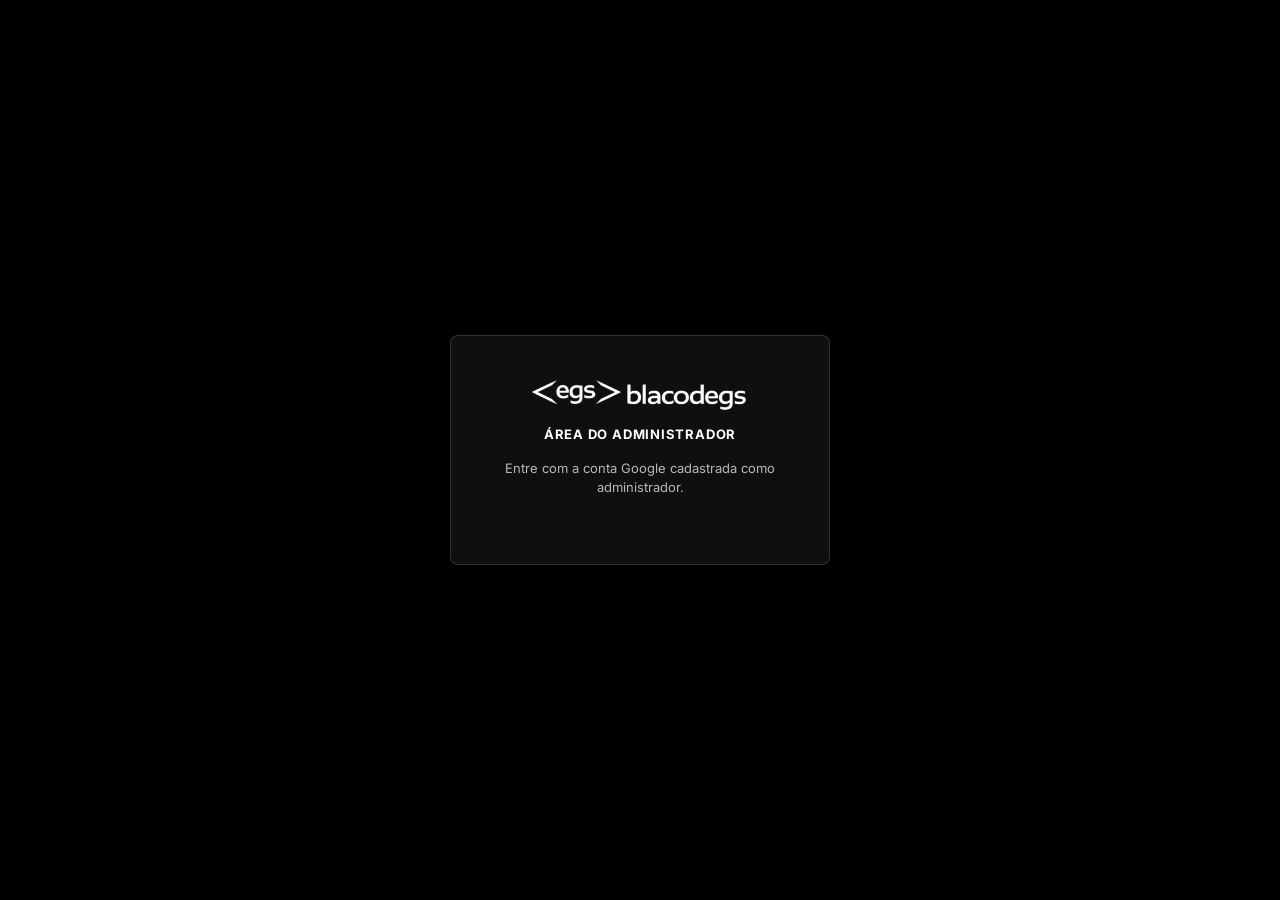
<file: admin.html>
<!DOCTYPE html>
<html lang="pt-BR">
<head>

  <meta charset="UTF-8">
  <meta name="viewport" content="width=device-width, initial-scale=1.0">
  <title>Clube de Assinaturas — Administração</title>

  <link rel="stylesheet" href="https://cdnjs.cloudflare.com/ajax/libs/materialize/1.0.0/css/materialize.min.css">
  <link rel="stylesheet" href="css/styles.css">
  <script src="https://cdnjs.cloudflare.com/ajax/libs/materialize/1.0.0/js/materialize.min.js"></script>
  <script src="https://accounts.google.com/gsi/client" async defer></script>

  <!-- PWA -->
  <link rel="manifest" href="manifest.json">
  <link rel="icon" type="image/x-icon" href="favicon.ico">
  <link rel="apple-touch-icon" href="images/blacodegs-quad-192.png">
  <meta name="theme-color" content="#71B8F2">
  <meta name="apple-mobile-web-app-capable" content="yes">
  <meta name="apple-mobile-web-app-status-bar-style" content="black-translucent">

</head>

<body>
  <div id="tela-login" class="tela-login">
    <div class="cartao-login">
      <img src="images/blacodegs-linha-400-68.png" alt="Clube de Assinaturas" class="logo-titulo-login">
      <p class="subtitulo-login">Área do Administrador</p>
      <p>Entre com a conta Google cadastrada como administrador.</p>
      <div id="google-login-btn"></div>
      <div class="mensagem-erro" id="mensagem-erro"></div>
    </div>
  </div>

  <div id="app" class="oculto">
    <header>
      <div class="topo">
        <div class="marca">
          <img src="images/blacodegs-quad-165.png" alt="Clube de Assinaturas" class="logo-icone-header">
          <div>
            <h1>Administração</h1>
            <span>gestão do clube de assinaturas</span>
          </div>
        </div>

        <div class="perfil" id="perfil">
          <div class="avatar" id="avatar-iniciais" role="button" tabindex="0" aria-label="Menu da conta"
              onclick="alternarMenuPerfil()" onkeydown="if(event.key==='Enter'||event.key===' '){event.preventDefault();alternarMenuPerfil();}"></div>
          <div class="perfil-opcoes" id="perfil-opcoes">
            <span id="nome-usuario"></span>
            <a href="index.html" style="text-decoration:none;"><button class="btn-sair">Minha Conta</button></a>
            <button class="btn-sair" onclick="instalarApp()">Instalar App</button>
            <button class="btn-sair" onclick="encerrarSessao()">Sair</button>
          </div>
        </div>
      </div>

      <nav class="nav-abas">
        <button id="botao-aba-usuarios" onclick="trocarAba('usuarios')">Usuários</button>
        <button id="botao-aba-streamings" onclick="trocarAba('streamings')">Streamings</button>
        <button id="botao-aba-divisao" onclick="trocarAba('divisao')">Divisão</button>
        <button id="botao-aba-planos" onclick="trocarAba('planos')">Planos</button>
        <button id="botao-aba-financeiro" onclick="trocarAba('financeiro')">Financeiro</button>
        <button id="botao-aba-configuracoes" onclick="trocarAba('configuracoes')">Config</button>
      </nav>
    </header>

    <main class="container">

      <!-- USUÁRIOS -->
      <section class="aba-admin" id="aba-usuarios">
        <div class="grade-admin">
          <div class="painel">
            <h3 id="titulo-form-usuario">Novo usuário</h3>
            <form onsubmit="salvarUsuario(event)">
              <input type="hidden" id="form-usuario-id">
              <div class="campo"><label>Nome</label><input id="form-usuario-nome" required></div>
              <div class="campo"><label>E-mail (conta Google)</label><input type="email" id="form-usuario-email" required></div>
              <div class="campo"><label>Acesso</label>
                <select id="form-usuario-acesso" class="browser-default">
                  <option value="comum">Comum</option>
                  <option value="administrador">Administrador</option>
                </select>
              </div>
              <button class="btn btn-primario btn-bloco" type="submit">Salvar</button>
              <button class="btn btn-secundario btn-bloco" type="button" style="margin-top:8px;" onclick="limparFormUsuario()">Limpar</button>
            </form>
          </div>
          <div class="painel">
            <h3>Usuários cadastrados</h3>
            <div class="tabela-scroll">
            <table class="tabela-admin">
              <thead><tr><th>Nome</th><th>E-mail</th><th>Acesso</th><th></th></tr></thead>
              <tbody id="corpo-tabela-usuarios"><tr><td colspan="4" class="carregando">Carregando...</td></tr></tbody>
            </table>
            </div>
          </div>
        </div>
      </section>

      <!-- STREAMINGS -->
      <section class="aba-admin oculto" id="aba-streamings">
        <div class="grade-admin">
          <div class="painel">
            <h3 id="titulo-form-streaming">Novo streaming</h3>
            <form onsubmit="salvarStreaming(event)">
              <input type="hidden" id="form-streaming-id">
              <div class="campo"><label>Nome</label><input id="form-streaming-nome" required></div>
              <div class="campo"><label>Plano</label><input id="form-streaming-plano" placeholder="Ex: Premium 4K"></div>
              <div class="campo"><label>Dispositivos</label><input id="form-streaming-dispositivos" type="number"></div>
              <div class="campo"><label>Vagas na divisão</label><input id="form-streaming-vagas" type="number" placeholder="Ex: 5"></div>
              <div class="campo"><label>Login</label><input id="form-streaming-login"></div>
              <div class="campo"><label>Senha</label><input id="form-streaming-senha"></div>
              <div class="campo"><label>URL do logo</label><input id="form-streaming-logo" placeholder="https://..."></div>
              <button class="btn btn-primario btn-bloco" type="submit">Salvar</button>
              <button class="btn btn-secundario btn-bloco" type="button" style="margin-top:8px;" onclick="limparFormStreaming()">Limpar</button>
            </form>
          </div>
          <div class="painel">
            <h3>Streamings cadastrados</h3>
            <div class="tabela-scroll">
            <table class="tabela-admin">
              <thead><tr><th>Streaming</th><th>Plano</th><th>Dispositivos</th><th>Vagas</th><th></th></tr></thead>
              <tbody id="corpo-tabela-streamings"><tr><td colspan="5" class="carregando">Carregando...</td></tr></tbody>
            </table>
            </div>
          </div>
        </div>
      </section>

      <!-- DIVISÃO / COTAS -->
      <section class="aba-admin oculto" id="aba-divisao">
        <div class="secao-titulo" style="margin-bottom:16px;">
          <div>
            <h2 style="font-size:18px; margin:0;">Divisão por streaming</h2>
            <p style="margin:2px 0 0;">Participantes de cada assinatura e quanto cada um paga, calculado pelas cotas</p>
          </div>
        </div>
        <div id="grupos-divisao">
          <div class="carregando">Carregando...</div>
        </div>
      </section>

      <!-- PLANOS DE PAGAMENTO -->
      <section class="aba-admin oculto" id="aba-planos">
        <div class="grade-admin">
          <div class="painel">
            <h3 id="titulo-form-plano">Novo plano de pagamento</h3>
            <div class="campo"><label>Streaming</label><select id="select-plano-streaming" class="browser-default"></select></div>
            <form onsubmit="salvarPlano(event)">
              <input type="hidden" id="form-plano-id">
              <div class="campo"><label>Valor contratado (com desconto)</label><input type="number" step="0.01" id="form-plano-valor-contratado" required></div>
              <div class="campo"><label>Valor sem desconto (tabela)</label><input type="number" step="0.01" id="form-plano-valor-sem-desconto"></div>
              <div class="campo"><label>Parcelas</label><input type="number" min="1" value="1" id="form-plano-parcelas"></div>
              <div class="campo"><label>Data de início</label><input type="text" class="datepicker" id="form-plano-data-inicio" required></div>
              <div class="campo"><label>Data de fim (calculada automaticamente se parcelado)</label><input type="text" class="datepicker" id="form-plano-data-fim" disabled></div>
              <div class="campo"><label>Pagante (titular da conta)</label><select id="form-plano-pagante" class="browser-default"></select></div>
              <button class="btn btn-primario btn-bloco" type="submit">Salvar plano</button>
              <button class="btn btn-secundario btn-bloco" type="button" style="margin-top:8px;" onclick="limparFormPlano()">Limpar</button>
            </form>
            <p style="color:var(--cor-texto-muted); font-size:12px; margin-top:10px;">Ao criar um novo plano, o plano vigente anterior deste streaming é encerrado automaticamente um dia antes do novo início.</p>
          </div>
          <div class="painel">
            <h3>Histórico de planos</h3>
            <div class="tabela-scroll">
            <table class="tabela-admin">
              <thead><tr><th>Streaming</th><th>Início</th><th>Fim</th><th>Valor contratado</th><th>Valor sem desconto</th><th>Parcelas</th><th></th></tr></thead>
              <tbody id="corpo-tabela-planos"><tr><td colspan="7" class="carregando">Carregando...</td></tr></tbody>
            </table>
            </div>
          </div>
        </div>
      </section>

      <!-- FINANCEIRO -->
      <section class="aba-admin oculto" id="aba-financeiro">
        <div class="painel card-cobrancas">
          <div class="card-cobrancas-texto">
            <h3 style="margin:0;">Cobranças mensais</h3>
            <p style="color:var(--cor-texto-muted); font-size:13px; margin:4px 0 0;">Gera um lançamento por usuário com base nas cotas e planos vigentes.</p>
          </div>
          <button class="btn btn-primario btn-cobrancas" onclick="gerarCobrancasMensais()">Gerar cobranças do mês</button>
        </div>
        <div class="painel">
          <h3>Extrato geral</h3>
          <div class="tabela-scroll">
            <table class="tabela-admin">
            <thead>
              <tr>
                <th>Usuário</th>
                <th>Vencimento</th>
                <th>Valor devido</th>
                <th>Abatimento</th>
                <th>Juros</th>
                <th>Total</th>
                <th>Situação</th>
                <th></th>
              </tr>
            </thead>
            <tbody id="corpo-tabela-financeiro"><tr><td colspan="7" class="carregando">Carregando...</td></tr></tbody>
          </table>
            </div>
        </div>
      </section>

      <!-- CONFIGURAÇÕES -->
      <section class="aba-admin oculto" id="aba-configuracoes">
        <div class="painel" style="max-width:420px;">
          <h3>Configurações globais</h3>
          <form onsubmit="salvarConfiguracoes(event)">
            <div class="campo"><label>Dia de vencimento</label><input type="number" min="1" max="28" id="form-config-dia" required></div>
            <div class="campo"><label>Nome do recebedor</label><input id="form-config-nome" required></div>
            <div class="campo"><label>Chave Pix do recebedor</label><input id="form-config-pix" required></div>
            <button class="btn btn-primario btn-bloco" type="submit">Salvar configurações</button>
          </form>
        </div>
      </section>

      <!-- Modal Confirmar Pagamento -->
      <div id="modal-confirmar-pagamento" class="modal-overlay" style="display:none;">
        <div class="modal-box">
          <h4 style="margin-top:0;">Confirmar Pagamento</h4>
          <div class="campo">
            <label for="modal-valor-pago">Valor recebido (R$)</label>
            <input type="number" step="0.01" id="modal-valor-pago" required>
          </div>
          <div class="campo">
            <label for="modal-data-pagamento">Data do pagamento</label>
            <input type="text" class="datepicker" id="modal-data-pagamento" required>
          </div>
          <input type="hidden" id="modal-id-extrato">
          <div style="display:flex; gap:12px; justify-content:flex-end; margin-top:16px;">
            <button class="btn btn-secundario" onclick="fecharModalConfirmacao()">Cancelar</button>
            <button class="btn btn-primario" id="btn-confirmar-pagamento" onclick="confirmarPagamentoModal()">
              <span id="spinner-confirmar" class="spinner" style="display:none;"></span>
              <span id="texto-confirmar">Confirmar</span>
            </button>
          </div>
        </div>
      </div>

      <!-- Modal de Confirmação Genérico -->
      <div id="modal-confirmacao" class="modal-overlay" style="display:none;">
        <div class="modal-box">
          <h4 id="modal-confirmacao-titulo">Confirmar ação</h4>
          <p id="modal-confirmacao-mensagem" style="color:var(--cor-texto-muted); font-size:14px; margin:8px 0 16px;">Tem certeza que deseja realizar esta ação?</p>
          <div style="display:flex; gap:12px; justify-content:flex-end; margin-top:16px;">
            <button class="btn btn-secundario" onclick="fecharModalConfirmacaoGenerica()">Cancelar</button>
            <button class="btn btn-primario" id="btn-confirmar-generico" onclick="confirmarAcaoGenerica()">Confirmar</button>
          </div>
        </div>
      </div>

    </main>
  </div>

  <!-- Modal Instalar no iOS -->
  <div id="modal-instalar-ios" class="modal-overlay" style="display:none;">
    <div class="modal-box" style="max-width:420px;">
      <h4 style="margin-top:0;">Instalar no iPhone/iPad</h4>
      <p style="color:var(--cor-texto-muted); font-size:14px; line-height:1.6; margin:8px 0 16px;">
        Para instalar o app no seu dispositivo:
      </p>
      <ol style="color:var(--cor-texto); font-size:14px; line-height:1.8; padding-left:20px; margin:0 0 16px;">
        <li>Toque no botão <strong>Compartilhar</strong> do Safari (ícone de quadrado com seta para cima).</li>
        <li>Role a lista e toque em <strong>"Adicionar à Tela de Início"</strong>.</li>
        <li>Confirme tocando em <strong>Adicionar</strong>.</li>
      </ol>
      <div style="display:flex; justify-content:flex-end; margin-top:16px;">
        <button class="btn btn-secundario" onclick="fecharModalInstalarIos()">Fechar</button>
      </div>
    </div>
  </div>

  <script src="js/config.js"></script>
  <script src="js/api.js"></script>
  <script src="js/auth.js"></script>
  <script src="js/admin.js"></script>
  <script src="js/pwa.js"></script> <!-- Service Worker -->

</body>
</html>
</file>
<file: css/styles.css>
/* ==========================================================================
   IDENTIDADE VISUAL — inspirada no site do HBO Max
   Preto absoluto, azul-aço (#71B8F2) como único acento, botões em pílula
   uppercase, cartões com cantos discretos (radius 8), UMA fonte só (Inter).
   ========================================================================== */

@import url('https://fonts.googleapis.com/css2?family=Inter:wght@400;500;600;700;800&display=swap');

:root{
  /* --- fonte única do projeto --- */
  --fonte-base: 'Inter', -apple-system, BlinkMacSystemFont, 'Segoe UI', Roboto, Arial, sans-serif;

  /* --- superfícies (tons de preto, como o Max) --- */
  --cor-fundo: #000000;
  --cor-superficie: rgb(15,15,15);
  --cor-superficie-alta: rgb(25,25,25);
  --cor-superficie-mais-alta: rgb(40,40,40);
  --cor-borda: rgba(255,255,255,0.14);
  --cor-borda-forte: rgba(255,255,255,0.28);

  /* --- texto --- */
  --cor-texto: rgb(255,255,255);
  --cor-texto-muted: rgba(255,255,255,0.7);
  --cor-texto-muted-2: rgba(255,255,255,0.5);

  /* --- acento único (azul-aço do Max) --- */
  --cor-accent: rgb(113,184,242);
  --cor-accent-forte: rgb(150,205,255);
  --cor-accent-escuro: rgb(46,63,77);

  /* --- botões (tokens reais do tema Max: pílula clara = ação principal) --- */
  --cor-botao-primario-fundo: rgb(221,221,221);
  --cor-botao-primario-fundo-hover: rgb(255,255,255);
  --cor-botao-primario-texto: rgb(0,0,0);
  --cor-botao-secundario-fundo: rgba(62,62,62,.75);
  --cor-botao-secundario-fundo-hover: rgba(74,74,74,.9);

  /* --- estado --- */
  --cor-erro: rgb(255,109,100);
  --cor-erro-fundo: rgba(255,76,76,0.12);

  --raio-card: 8px;
  --raio-input: 4px;
  --raio-pilula: 999px;
  --sombra: 0 12px 32px rgba(0,0,0,.55);
}

*{ box-sizing: border-box; }

/* Rede de segurança contra overflow horizontal em qualquer elemento */
html, body{
  overflow-x: hidden;
  width: 100%;
  max-width: 100vw;
}

/* Garante box-sizing correto em TODO input/select/textarea do app, mesmo
   fora de ".campo" — o Materialize define box-sizing:content-box com
   especificidade maior que um seletor de elemento simples, então isso
   precisa de !important para vencer em qualquer contexto (login, cards de
   divisão, linha de cotas, etc.), não só dentro de ".campo". */
input, select, textarea{
  box-sizing: border-box !important;
  max-width: 100%;
}

html, body{
  background: var(--cor-fundo);
  color: var(--cor-texto);
  font-family: var(--fonte-base);
  min-height: 100vh;
}

/* Materialize reseta a fonte de vários elementos — força a nossa em tudo */
input, button, select, textarea, .btn, .toast{
  font-family: var(--fonte-base);
}

h1, h2, h3, h4, h5, h6{
  font-family: var(--fonte-base);
  font-weight: 700;
  letter-spacing: .01em;
}

a{ color: var(--cor-accent); text-decoration: none; }
a:hover{ color: var(--cor-accent-forte); }

/* ---------- Cabeçalho ---------- */
.topo{
  display:flex; flex-wrap: wrap; align-items: center; justify-content: space-between;
  padding: 18px 32px; border-bottom: 1px solid var(--cor-borda);
  background: rgba(0,0,0,.9); backdrop-filter: blur(8px);
  position: sticky; top:0; z-index: 50; gap: 10px;
}
.marca{ display:flex; align-items:center; gap:12px; flex:0 0 auto; }
.marca h1{ font-size: 18px; margin:0; text-transform: uppercase; letter-spacing:.06em; }
.marca span{ display:block; font-size: 11px; color: var(--cor-texto-muted); letter-spacing:1px; text-transform:uppercase; }
.logo-icone-header{ width:36px; height:36px; border-radius:50%; object-fit:cover; flex-shrink:0; }

.perfil{ display:flex; align-items:center; gap:10px; position:relative; margin-left:auto; flex-shrink:0; }
.perfil .avatar{ width:32px; height:32px; border-radius:50%; background:var(--cor-superficie-mais-alta); border:1px solid var(--cor-borda); display:flex; align-items:center; justify-content:center; font-weight:700; font-size:13px; cursor:pointer; }
.perfil-opcoes{ display:flex; align-items:center; gap:10px; }
.perfil-opcoes #nome-usuario{ font-size:13px; color:var(--cor-texto-muted); }
.btn-sair{ background:transparent; border:none; color:var(--cor-texto); padding:8px 18px; border-radius:var(--raio-pilula); cursor:pointer; font-family:var(--fonte-base); font-size:12px; font-weight:700; text-transform:uppercase; letter-spacing:.05em; transition:background .15s ease; }
.btn-sair:hover{ background:rgba(255,255,255,.15); }

.nav-abas{
  display:flex; gap:2px; background: var(--cor-superficie); border:1px solid var(--cor-borda);
  border-radius: var(--raio-pilula); padding:3px; width: max-content; max-width:100%; min-width:0; flex-shrink:1; box-sizing: border-box;
  /* O Materialize aplica height/line-height globais a qualquer <nav>; anula aqui */
  height: auto !important; line-height: normal !important; box-shadow: none !important; align-self: center;
  /* Em telas estreitas, em vez de estourar a página, a barra de abas rola
     horizontalmente (padrão comum de tab bar mobile) */
  overflow-x: auto; -webkit-overflow-scrolling: touch; scrollbar-width: none; margin: 0 auto;
}
.nav-abas::-webkit-scrollbar{ display:none; }
.nav-abas button{
  border:none; background: transparent; color: var(--cor-texto-muted); box-sizing: border-box;
  margin:0 !important; padding: 10px 16px !important; height: auto !important; flex-shrink:0; white-space: nowrap;
  border-radius: var(--raio-pilula); font-weight:700; cursor:pointer;
  font-family: var(--fonte-base); font-size:11px; text-transform: uppercase; letter-spacing: .08em;
  transition: background .15s ease, color .15s ease; line-height: 1.4 !important;
}
.nav-abas button:hover{ background: rgba(255,255,255,.08); color: var(--cor-texto); }
.nav-abas button.ativo{ background: var(--cor-botao-primario-fundo); color: var(--cor-botao-primario-texto); }

/* ---------- Container ---------- */
.container{ max-width: 1180px; margin: 0 auto; padding: 32px; }
.secao{ margin-bottom: 40px; }
.secao-titulo{ display:flex; align-items:baseline; justify-content:space-between; margin-bottom:16px; }
.secao-titulo h2{ font-size: 13px; margin:0; text-transform: uppercase; letter-spacing:.08em; color: var(--cor-texto-muted); }
.secao-titulo p{ color: var(--cor-texto-muted-2); font-size: 13px; margin:4px 0 0; }

/* ---------- Cartões de resumo ---------- */
.grade-resumo{ display:grid; grid-template-columns: repeat(auto-fit, minmax(200px, 1fr)); gap: 16px; }
.cartao-resumo{
  background: var(--cor-superficie); border:1px solid var(--cor-borda); border-radius: var(--raio-card);
  padding: 22px; position:relative; overflow:hidden;
}
.cartao-resumo .rotulo{ color: var(--cor-texto-muted); font-size: 11px; text-transform:uppercase; letter-spacing:.08em; margin-bottom:10px; }
.cartao-resumo .valor{ font-size: 28px; font-weight:800; letter-spacing: -.01em; }
.cartao-resumo.destaque{ border-color: rgba(113,184,242,.45); box-shadow: 0 0 0 1px rgba(113,184,242,.15) inset; }
.cartao-resumo.alerta .valor{ color: var(--cor-erro); }
.cartao-resumo.positivo .valor{ color: var(--cor-accent); }

/* ---------- Cartões "ticket" de streaming ---------- */
.grade-tickets{ display:grid; grid-template-columns: repeat(auto-fill, minmax(280px,1fr)); gap: 18px; }

.ticket{
  display:flex; background: var(--cor-superficie); border:1px solid var(--cor-borda);
  border-radius: var(--raio-card); overflow:hidden; box-shadow: var(--sombra); position:relative;
  min-width:0;
}
.ticket-logo{
  width: 96px; flex-shrink:0; display:flex; align-items:center; justify-content:center;
  background: var(--cor-superficie-alta); padding: 12px; position:relative;
}
.ticket-logo img{ max-width:100%; max-height:56px; object-fit:contain; }
.ticket-logo .inicial{ font-size:26px; font-weight:800; color: var(--cor-accent); }

.ticket-perfuracao{
  width:0; position:relative; border-left: 2px dashed var(--cor-borda);
}
.ticket-perfuracao::before, .ticket-perfuracao::after{
  content:''; position:absolute; left:-8px; width:16px; height:16px; border-radius:50%;
  background: var(--cor-fundo); border:1px solid var(--cor-borda);
}
.ticket-perfuracao::before{ top:-8px; }
.ticket-perfuracao::after{ bottom:-8px; }

.ticket-corpo{ flex:1; padding: 14px 18px; display:flex; flex-direction:column; gap:4px; }
.ticket-corpo .nome{ font-size:15px; font-weight:700; }
.ticket-corpo .plano{ color: var(--cor-texto-muted); font-size:12px; }
.valor-riscado{ color: var(--cor-texto-muted-2); font-size:12px; text-decoration: line-through; margin-top:6px; }
.ticket-corpo .valor-linha{ margin-top:8px; display:flex; align-items:baseline; gap:6px; }
.ticket-corpo .valor-linha .valor{ font-size:20px; font-weight:800; color: var(--cor-accent); }
.ticket-corpo .valor-linha .por{ color: var(--cor-texto-muted); font-size:11px; }
.ticket-corpo .cotas{ font-size:11px; color: var(--cor-texto-muted); margin-top:2px; }

.ticket.inativo{ filter: grayscale(1); opacity:.45; }
.ticket.inativo .ticket-corpo .valor-linha{ display:none; }
.ticket.inativo::after{
  content:'não participa'; position:absolute; top:10px; right:12px; font-size:10px;
  text-transform:uppercase; letter-spacing:1px; color: var(--cor-texto-muted);
  border:1px solid var(--cor-borda); border-radius: var(--raio-pilula); padding:2px 8px;
}

/* ---------- Pagamento ---------- */
.painel-pagamento{
  display:grid; grid-template-columns: 1.1fr .9fr; gap:0; background: var(--cor-superficie);
  border:1px solid var(--cor-borda); border-radius: var(--raio-card); overflow:hidden;
}
.painel-pagamento .lado-info{ padding: 28px; border-right: 1px dashed var(--cor-borda); }
.painel-pagamento .lado-qr{ padding: 28px; display:flex; flex-direction:column; align-items:center; justify-content:center; gap:14px; background: var(--cor-superficie-alta); }
.painel-pagamento .valor-total{ font-size: 40px; font-weight:800; color: var(--cor-accent); margin: 6px 0; letter-spacing:-.02em; }
.aviso-multa{ font-size:12px; color: var(--cor-texto-muted); background: var(--cor-erro-fundo); border:1px solid rgba(255,109,100,.3); padding:10px 12px; border-radius: var(--raio-card); margin-top:12px; }
.aviso-multa strong{ color: var(--cor-erro); }

#qrcode-canvas{ background:#fff; padding:10px; border-radius: var(--raio-card); }
.pix-copia-cola{ width:100%; }
.pix-copia-cola textarea{ width:100%; resize:none; background: var(--cor-fundo); color: var(--cor-texto-muted); border:1px solid var(--cor-borda); border-radius: var(--raio-input); padding:10px; font-family: var(--fonte-base); font-size:11px; }

/* ---------- Botões (pílula, ao estilo Max) ---------- */
.btn{
  display:inline-flex; align-items:center; justify-content:center; gap:8px;
  border:none; border-radius: var(--raio-pilula); padding: 12px 26px; font-weight:700; font-size:12px;
  cursor:pointer; font-family: var(--fonte-base); text-transform: uppercase; letter-spacing:.06em;
  transition: background .15s ease, transform .1s ease, color .15s ease;
}
.btn:active{ transform: scale(.97); }
.btn-primario{ background: var(--cor-botao-primario-fundo); color: var(--cor-botao-primario-texto); }
.btn-primario:hover{ background: var(--cor-botao-primario-fundo-hover); }
.btn-secundario{ background: var(--cor-botao-secundario-fundo); color: var(--cor-texto); }
.btn-secundario:hover{ background: var(--cor-botao-secundario-fundo-hover); }
.btn-perigo{ background: transparent; color: var(--cor-erro); border:1px solid rgba(255,109,100,.4); }
.btn:disabled{ opacity:.5; cursor:not-allowed; }
.btn-bloco{ width:100%; }

/* ---------- Tabela extrato ---------- */
.tabela-scroll .tabela-extrato{ min-width: 520px; }
.tabela-extrato{ width:100%; border-collapse: collapse; background: var(--cor-superficie); border:1px solid var(--cor-borda); border-radius: var(--raio-card); overflow:hidden; }
.tabela-extrato th, .tabela-extrato td{ padding: 12px 16px; text-align:left; font-size:13px; border-bottom:1px solid var(--cor-borda); }
.tabela-extrato th{ color: var(--cor-texto-muted); font-weight:700; text-transform:uppercase; font-size:10px; letter-spacing: .07em; }
.tabela-extrato tr:last-child td{ border-bottom:none; }
/* Card Cobranças – responsivo */
.card-cobrancas { display: flex; flex-wrap: wrap; align-items: center; justify-content: space-between; gap: 12px; }
.card-cobrancas-texto { flex: 1 1 auto; }
.btn-cobrancas { flex: 0 0 auto; max-width: 260px; }

.tag{ font-size:10px; padding:4px 11px; border-radius: var(--raio-pilula); font-weight:700; text-transform:uppercase; letter-spacing:.05em; }
.tag-pago{ background: rgba(113,184,242,.15); color: var(--cor-accent); }
.tag-pendente{ background: var(--cor-superficie-mais-alta); color: var(--cor-texto-muted); }
.tag-atraso{ background: var(--cor-erro-fundo); color: var(--cor-erro); }
.tag-aguardando{ background: rgba(255,255,255,.08); color: var(--cor-texto-muted); }

/* ---------- Login ---------- */
.tela-login{ min-height:100vh; display:flex; align-items:center; justify-content:center; padding:24px; }
.cartao-login{
  width: 100%; max-width: 380px; background: var(--cor-superficie); border:1px solid var(--cor-borda);
  border-radius: var(--raio-card); padding: 40px 32px; text-align:center; box-shadow: var(--sombra);
}
.cartao-login h1{ font-size: 20px; margin: 0 0 6px; text-transform: uppercase; letter-spacing:.04em; }
.cartao-login p{ color: var(--cor-texto-muted); font-size:13px; margin: 0 0 26px; }
.logo-titulo-login{ max-width: 220px; width:100%; height:auto; margin: 0 auto 18px; display:block; }
.subtitulo-login{ font-size:14px; font-weight:700; text-transform:uppercase; letter-spacing:.06em; color: var(--cor-texto) !important; margin: -6px 0 14px !important; }
#google-login-btn{ display:flex; justify-content:center; }
.mensagem-erro{ margin-top:16px; font-size:12px; color: var(--cor-erro); background: var(--cor-erro-fundo); border:1px solid rgba(255,109,100,.3); border-radius: var(--raio-card); padding:10px; display:none; }

/* ---------- Admin: formulários e tabelas ---------- */
.grade-admin{ display:grid; grid-template-columns: minmax(0,320px) minmax(0,1fr); gap: 24px; align-items:flex-start; }
.painel{ background: var(--cor-superficie); border:1px solid var(--cor-borda); border-radius: var(--raio-card); padding: 20px; min-width:0; }
.painel h3{ margin: 0 0 16px; font-size:13px; text-transform:uppercase; letter-spacing:.06em; color: var(--cor-texto-muted); }
.painel .btn-primario { width: 100% !important; max-width: 260px !important; white-space: nowrap !important; }
.campo{ margin-bottom: 14px; }
.campo label{ display:block; font-size: 11px; color: var(--cor-texto-muted); margin-bottom: 6px; text-transform:uppercase; letter-spacing:.06em; }
.campo input, .campo select, .campo textarea{
  box-sizing: border-box !important;
  width:100% !important; max-width:100%;
  background: var(--cor-superficie-alta); border:1px solid var(--cor-borda) !important; border-radius: var(--raio-input);
  padding: 10px 12px !important; margin:0 !important; height:auto !important; box-shadow:none !important;
  color: var(--cor-texto); font-family: var(--fonte-base); font-size:14px;
}
.campo input:focus, .campo select:focus, .campo textarea:focus{ outline: 2px solid var(--cor-accent); outline-offset: 1px; border-color: var(--cor-accent); }

/* Wrapper que permite rolagem horizontal só da tabela, sem afetar a página */
.tabela-scroll{ width:100%; overflow-x:auto; -webkit-overflow-scrolling:touch; }
.tabela-scroll table{ min-width: 560px; }

.tabela-admin{ width:100%; border-collapse:collapse; }
.tabela-admin th, .tabela-admin td{ padding: 10px 14px; border-bottom:1px solid var(--cor-borda); font-size:13px; text-align:left; }
.tabela-admin th{ color:var(--cor-texto-muted); font-size:10px; text-transform:uppercase; letter-spacing:.07em; }
.tabela-admin tr:hover td{ background: rgba(255,255,255,.03); }
.tabela-admin .col-situacao { white-space: nowrap; min-width: 110px; }
.link-acao{ background:none; border:none; color: var(--cor-accent); cursor:pointer; font-size:12px; font-weight:700; padding:0; text-transform:uppercase; letter-spacing:.04em; }
.link-acao.perigo{ color: var(--cor-erro); }
.tabela-admin td .link-acao { text-align: left; display: inline; }

.lista-cotas{ display:flex; flex-direction:column; gap:8px; max-height:340px; overflow-y:auto; }
.linha-cota{ display:flex; align-items:center; justify-content:space-between; gap:10px; padding:8px 10px; border:1px solid var(--cor-borda); border-radius: var(--raio-card); }
.linha-cota input{ width:70px; text-align:center; }

/* ---------- Divisão: grupos por streaming com cards em fila ---------- */
.grupo-divisao{ margin-bottom: 28px; }
.grupo-divisao-cabecalho{ display:flex; align-items:center; justify-content:space-between; margin-bottom:12px; }
.selo-vagas{
  font-size:11px; font-weight:700; text-transform:uppercase; letter-spacing:.05em;
  padding:5px 12px; border-radius: var(--raio-pilula); border:1px solid var(--cor-borda);
  color: var(--cor-texto-muted);
}
.selo-vagas.tem-vaga{ color: var(--cor-accent); border-color: rgba(113,184,242,.4); }
.selo-vagas.sem-vaga{ color: var(--cor-erro); border-color: rgba(255,109,100,.4); }
.grupo-divisao-titulo{ display:flex; align-items:center; gap:10px; }
.grupo-divisao-titulo img{ height:26px; max-width:60px; object-fit:contain; }
.grupo-divisao-titulo .inicial{ width:26px; height:26px; border-radius: var(--raio-input); background:var(--cor-superficie-mais-alta); display:flex; align-items:center; justify-content:center; font-weight:800; color: var(--cor-accent); font-size:13px; }
.grupo-divisao-titulo h4{ margin:0; font-size:14px; text-transform: uppercase; letter-spacing:.04em; }

.fila-cards-divisao{ display:flex; flex-direction:column; gap:10px; }
.card-divisao{
  display:flex; align-items:stretch; background: var(--cor-superficie); border:1px solid var(--cor-borda);
  border-radius: var(--raio-card); overflow:hidden; width:100%;
}
.card-divisao .coluna{ padding: 10px 16px; flex:1; min-width:0; display:flex; flex-direction:column; justify-content:center; }
.card-divisao .coluna + .coluna{ border-left: 1px dashed var(--cor-borda); }
.card-divisao .rotulo-mini{ font-size:10px; text-transform:uppercase; letter-spacing:.06em; color: var(--cor-texto-muted); margin-bottom:3px; }
.card-divisao .valor-mini{ font-size:14px; font-weight:700; }
.card-divisao .valor-mini.mono{ color: var(--cor-accent); }

.card-divisao .coluna-acoes{
  display:flex; align-items:center; gap:6px; padding: 0 14px; flex: 0 0 auto;
  border-left: 1px dashed var(--cor-borda);
}
.icone-acao{
  background:none; border:none; color: var(--cor-texto-muted); cursor:pointer; padding:7px;
  border-radius: var(--raio-input); display:flex; align-items:center; justify-content:center;
}
.icone-acao:hover{ background: var(--cor-superficie-mais-alta); color: var(--cor-accent); }
.icone-acao.perigo:hover{ color: var(--cor-erro); }

.card-divisao.novo .coluna select, .card-divisao.novo .coluna input{
  width:100%; background: var(--cor-fundo); border:1px solid var(--cor-borda); border-radius: var(--raio-input);
  padding:6px 8px; color:var(--cor-texto); font-size:13px;
}
.card-divisao .botao-salvar-card{
  background: var(--cor-botao-primario-fundo); border:none; color: var(--cor-botao-primario-texto); font-weight:700; padding: 8px 16px;
  cursor:pointer; font-family: var(--fonte-base); font-size:11px; border-radius: var(--raio-pilula);
  text-transform: uppercase; letter-spacing:.05em;
}
.card-divisao .botao-salvar-card:hover{ background: var(--cor-botao-primario-fundo-hover); }

.btn-add-usuario{
  background:none; border:1px dashed var(--cor-borda); color:var(--cor-texto-muted); border-radius: var(--raio-card);
  padding:12px 18px; width:100%; display:flex; align-items:center; justify-content:center;
  cursor:pointer; font-size:12px; font-family: var(--fonte-base); text-transform:uppercase; letter-spacing:.05em;
}
.btn-add-usuario:hover{ border-color: var(--cor-accent); color: var(--cor-accent); }

.vazio{ text-align:center; padding: 40px 20px; color: var(--cor-texto-muted); }
.carregando{ text-align:center; padding: 40px; color: var(--cor-texto-muted); font-size:14px; }

.oculto{ display:none !important; }

/* ---------- Toasts do Materialize (cores customizadas) ---------- */
#toast-container{ z-index: 10000; }
#toast-container .toast{
  background: var(--cor-superficie-alta); color: var(--cor-texto); border-radius: var(--raio-card);
  font-family: var(--fonte-base); font-size:13px; box-shadow: var(--sombra); border:1px solid var(--cor-borda);
}
#toast-container .toast.toast-sucesso{ border-left: 4px solid var(--cor-accent); }
#toast-container .toast.toast-erro{ border-left: 4px solid var(--cor-erro); }

@media (max-width: 860px){
  .grade-resumo{ grid-template-columns: repeat(2,1fr); }
  .painel-pagamento{ grid-template-columns: 1fr; }
  .painel-pagamento .lado-info{ border-right:none; border-bottom: 1px dashed var(--cor-borda); }
  .grade-admin{ grid-template-columns: minmax(0,1fr); }
  .topo{ padding: 14px 18px; flex-wrap:wrap; gap:10px; }
}

@media (max-width: 600px){
  .container{ padding: 16px; }
  .topo{ padding: 12px 14px; }
  .grade-resumo{ grid-template-columns: 1fr 1fr; gap:10px; }
  .cartao-resumo{ padding:16px; }
  .cartao-resumo .valor{ font-size:22px; }
  .grade-tickets{ grid-template-columns: 1fr; }
  .painel{ padding:14px; }
  .painel .btn-primario { width: auto !important; max-width: none !important; }
  .cartao-login{ padding: 32px 20px; }

  /* Cards da Divisão: em telas estreitas, empilha em vez de espremer
     4 colunas lado a lado (nome, cotas, valor, ações) */
  .card-divisao{ flex-wrap: wrap; }
  .card-divisao .coluna{ flex: 1 1 50%; border-left:none !important; border-bottom:1px dashed var(--cor-borda); }
  .card-divisao .coluna-acoes{ flex: 1 1 100%; border-left:none; border-top:1px dashed var(--cor-borda); justify-content:flex-end; padding:8px 14px; }

  /* Perfil: o avatar vira botão de menu; nome e ações ficam num dropdown */
  .perfil .avatar{ cursor:pointer; }
  .perfil-opcoes{
    display:none;
    position:absolute; top: calc(100% + 10px); right:0;
    background: var(--cor-superficie-alta); border:1px solid var(--cor-borda);
    border-radius: var(--raio-card); padding:10px; flex-direction:column; align-items:stretch;
    gap:6px; min-width:170px; box-shadow: var(--sombra); z-index:60;
  }
  .perfil-opcoes.aberto{ display:flex; }
  .perfil-opcoes #nome-usuario{
    padding:4px 8px 10px; font-size:13px; color:var(--cor-texto-muted);
    border-bottom:1px solid var(--cor-borda); margin-bottom:2px; text-align:center;
  }
  .perfil-opcoes .btn-sair{ width:100%; }
  .perfil-opcoes a{ width:100%; }
  .perfil-opcoes a .btn-sair{ width:100%; }
  .col-situacao { min-width: 90px !important; padding: 6px 8px !important; }

  .card-cobrancas { flex-direction: column; align-items: stretch; }
  .card-cobrancas-texto { flex: 1 1 auto; }
  .btn-cobrancas { width: 100%; max-width: 100%; }
}

/* ==========================================================================
   MATERIALIZE DATEPICKER — retema (fundo preto/azul-aço, ao estilo Max)
   ========================================================================== */
.datepicker-modal{ background: transparent; box-shadow:none; border-radius: var(--raio-card); overflow:hidden; }
.datepicker-container, .datepicker-modal .modal-content{ background: var(--cor-superficie); padding:0; color: var(--cor-texto); }

.datepicker-date-display{
  background: linear-gradient(135deg, var(--cor-accent), var(--cor-accent-escuro)) !important;
  color:#000 !important; padding: 18px 20px;
}
.datepicker-date-display .year-text{ color: rgba(0,0,0,.6) !important; }
.datepicker-date-display .date-text{ color:#000 !important; font-weight:800; }

.datepicker-controls{ background: var(--cor-superficie-alta); padding: 10px 14px; display:flex; align-items:center; justify-content:space-between; }
.datepicker-controls .select-wrapper input.select-dropdown,
.datepicker-controls .month-prev, .datepicker-controls .month-next{ color: var(--cor-texto) !important; }
.datepicker-controls .select-wrapper input.select-dropdown{ background: transparent; border:none; text-align:center; font-weight:700; }
.datepicker-controls svg{ fill: var(--cor-texto); }

.datepicker-table{ background: var(--cor-superficie); width:100%; }
.datepicker-table th{ color: var(--cor-texto-muted) !important; padding: 8px 0; }
.datepicker-table th abbr{ color: var(--cor-texto-muted) !important; text-decoration:none; }
.datepicker-table td{ text-align:center; padding: 2px 0; }
.datepicker-table td.is-outside-current-month .datepicker-day-button{ color: #4a4a4a !important; }

.datepicker-day-button{
  background: transparent !important; color: var(--cor-texto) !important;
  border-radius:50%; width:36px; height:36px; line-height:36px; font-weight:600;
}
.datepicker-day-button:hover{ background: var(--cor-superficie-mais-alta) !important; }
td.is-today .datepicker-day-button{ border: 1px solid var(--cor-accent) !important; color: var(--cor-accent) !important; }
td.is-selected .datepicker-day-button{ background: var(--cor-accent) !important; color:#000 !important; font-weight:800; }

.datepicker-footer{ background: var(--cor-superficie); padding: 10px 16px 16px; display:flex; justify-content:flex-end; gap:8px; }
.datepicker-cancel, .datepicker-clear, .datepicker-done{
  color: var(--cor-accent) !important; font-weight:700; padding: 8px 14px; border-radius: var(--raio-input);
  text-transform: uppercase; letter-spacing:.05em; font-size:12px;
}
.datepicker-cancel:hover, .datepicker-clear:hover, .datepicker-done:hover{ background: var(--cor-superficie-mais-alta) !important; }

.datepicker-controls select{ background: var(--cor-superficie-mais-alta); color: var(--cor-texto); border:1px solid var(--cor-borda); border-radius: var(--raio-input); }

/* Modal de confirmação - sobreposição total */
.modal-overlay {
    position: fixed; top: 0; left: 0; width: 100%; height: 100%; background: rgba(0,0,0,0.7); display: flex;
    align-items: center; justify-content: center; z-index: 10000;
    /* valor alto para garantir que fique acima de tudo */
  padding: 20px; backdrop-filter: blur(4px);
    box-sizing: border-box;
}
.modal-box {
    max-width: 420px; width: 100%; background: var(--cor-superficie); border: 1px solid var(--cor-borda);
    border-radius: var(--raio-card); padding: 28px; box-shadow: var(--sombra); box-sizing: border-box;
}
.modal-box h4 { color: var(--cor-texto); margin-bottom: 16px; font-size: 18px; text-transform: uppercase; letter-spacing: .04em }

/* Spinner para botões */
.spinner {
    display: inline-block; width: 16px; height: 16px; border: 2px solid rgba(0,0,0,0.1); border-top: 2px solid #000;
    border-radius: 50%; animation: spin 0.7s linear infinite; margin-right: 8px; vertical-align: middle;
}

@keyframes spin { from { transform: rotate(0deg); }
  to { transform: rotate(360deg); } }
</file>
